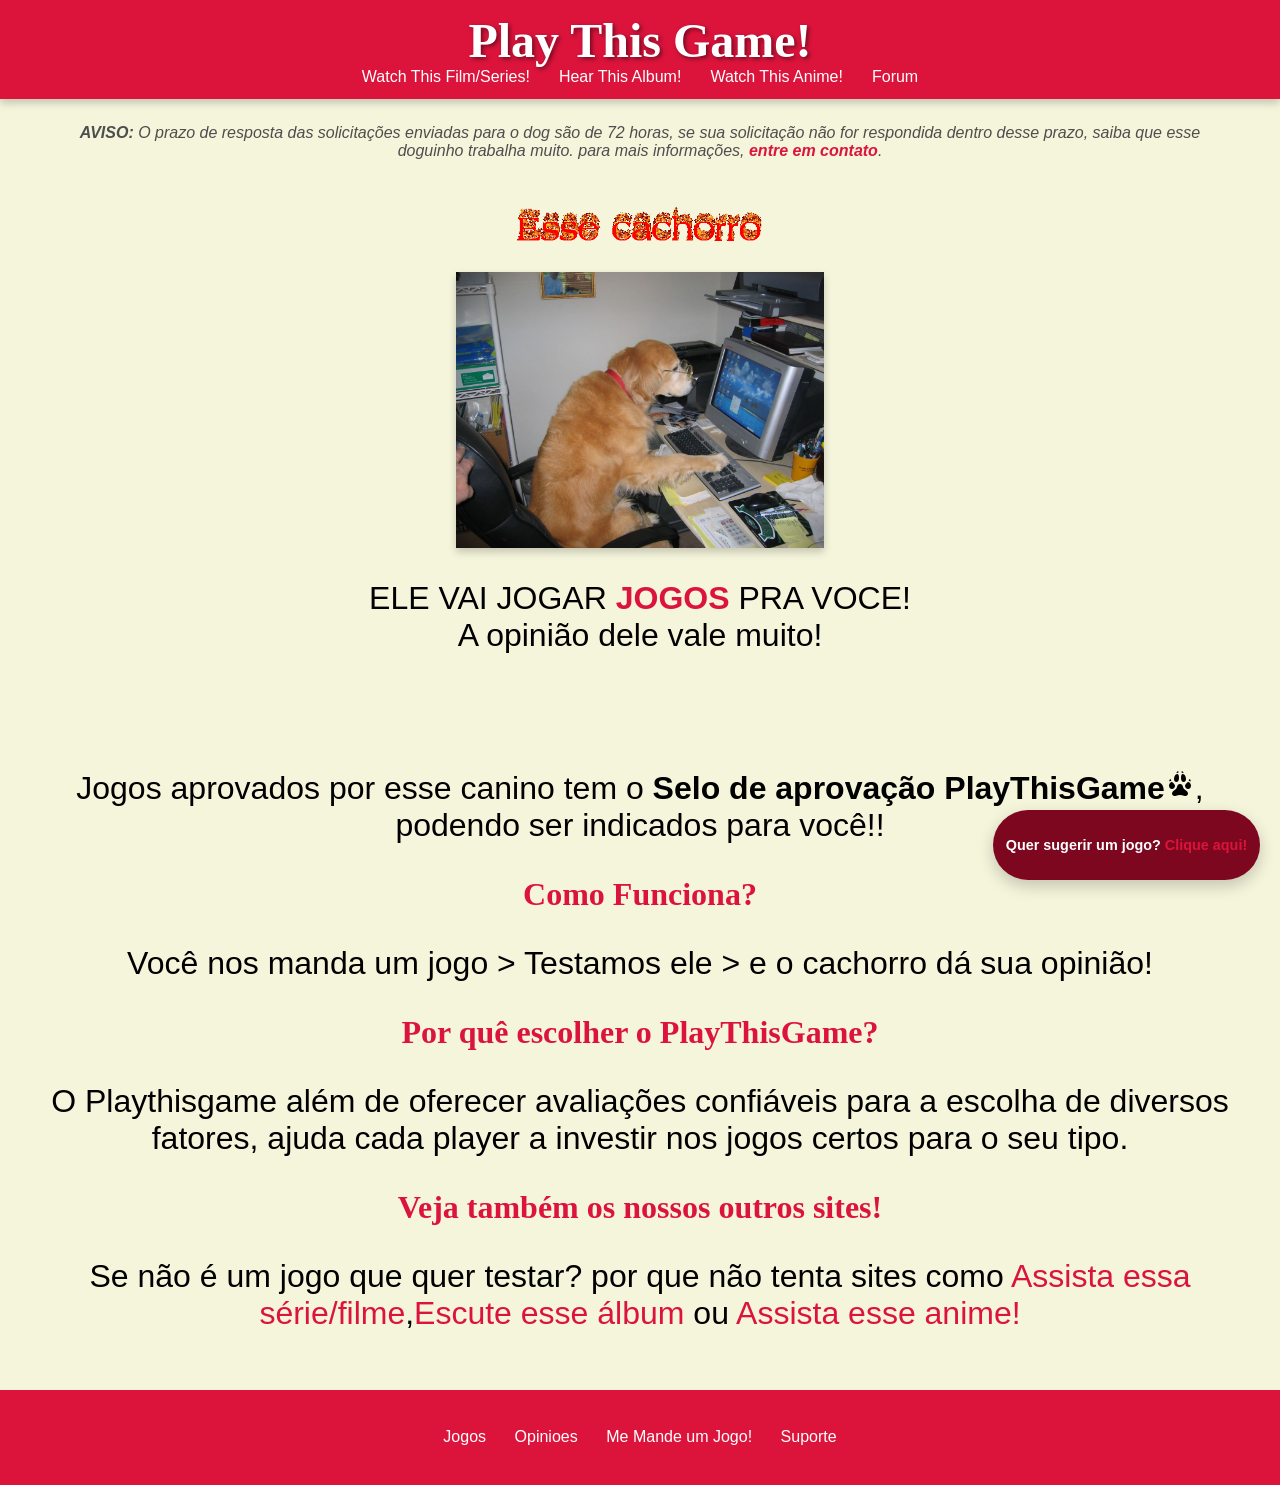
<file: Index.html>
<!DOCTYPE html>
<html lang="en">
<head>
    <meta charset="UTF-8">
    <meta name="description" content="Manda um jogo que ESSE cachorro aqui vai jogar pra voce!">
    <meta name="author" content="Rafael Santana">
    <meta name="keywords" content="HTML, CSS, JavaScript">
    

    <link rel="stylesheet" href="Style.css">
    <link rel="icon" href="./img/icon.jpg">

    <meta name="viewport" content="width=device-width, initial-scale=1.0">
    <title>Playthisgame.com</title>
</head>
<body>
    <header>
        <h1>Play This Game!</h1>

        <nav class="outrosite">
            <a href="">Watch This Film/Series!</a>
            <a href="">Hear This Album!</a>
            <a href="">Watch This Anime!</a>
            <a href="">Forum</a>
        </nav>



    </header>

    <p id="aviso"><strong>AVISO:</strong> O prazo de resposta das solicitações enviadas para o dog são de 72 horas, se sua solicitação não for respondida dentro desse prazo, saiba que esse doguinho trabalha muito. para mais informações, <a href=""><strong>entre em contato</strong></a>.</p>

        <img src="./img/thisdog.gif" alt="" id="thisdog">

    <section>

    <img src="./img/charlie.jpg" alt="Charlie" id="dogimage">

    <p>ELE VAI JOGAR <strong> <a href="jogos.html">JOGOS</a></strong> PRA VOCE! <br>A opinião dele vale muito!</p>

    </section>

    <section>
    <p>Jogos aprovados por esse canino tem o <strong>Selo de aprovação PlayThisGame<img src="./img/cursorpatinha.png" alt="Selo de aprovação"></strong>, podendo ser indicados para você!!</p>
    
    <h2>Como Funciona?</h2>
    <p>Você nos manda um jogo > Testamos ele > e o cachorro dá sua opinião!</p>
    <h2>Por quê escolher o PlayThisGame?</h2>
    <p>O Playthisgame além de oferecer avaliações confiáveis para a escolha de diversos fatores, ajuda cada player a investir nos jogos certos para o seu tipo. </p>
    <h2>Veja também os nossos outros sites!</h2>
    <p>Se não é um jogo que quer testar? por que não tenta sites como <a href="">Assista essa série/filme</a>,<a href="">Escute esse álbum</a> ou <a href="">Assista esse anime!</a></p>
    </section>

    <div class="scroll-follow">
        <p>Quer sugerir um jogo? <a href="memandeumjogo.html">Clique aqui!</a></p></div>

    <footer>
        <nav>
            <a href="jogos.html">Jogos</a>
            <a href="opinioes.html">Opinioes</a>
            <a href="memandeumjogo.html">Me Mande um Jogo!</a>
             <a href="">Suporte</a>
        </nav>
    </footer>

</body>

</html>
</file>
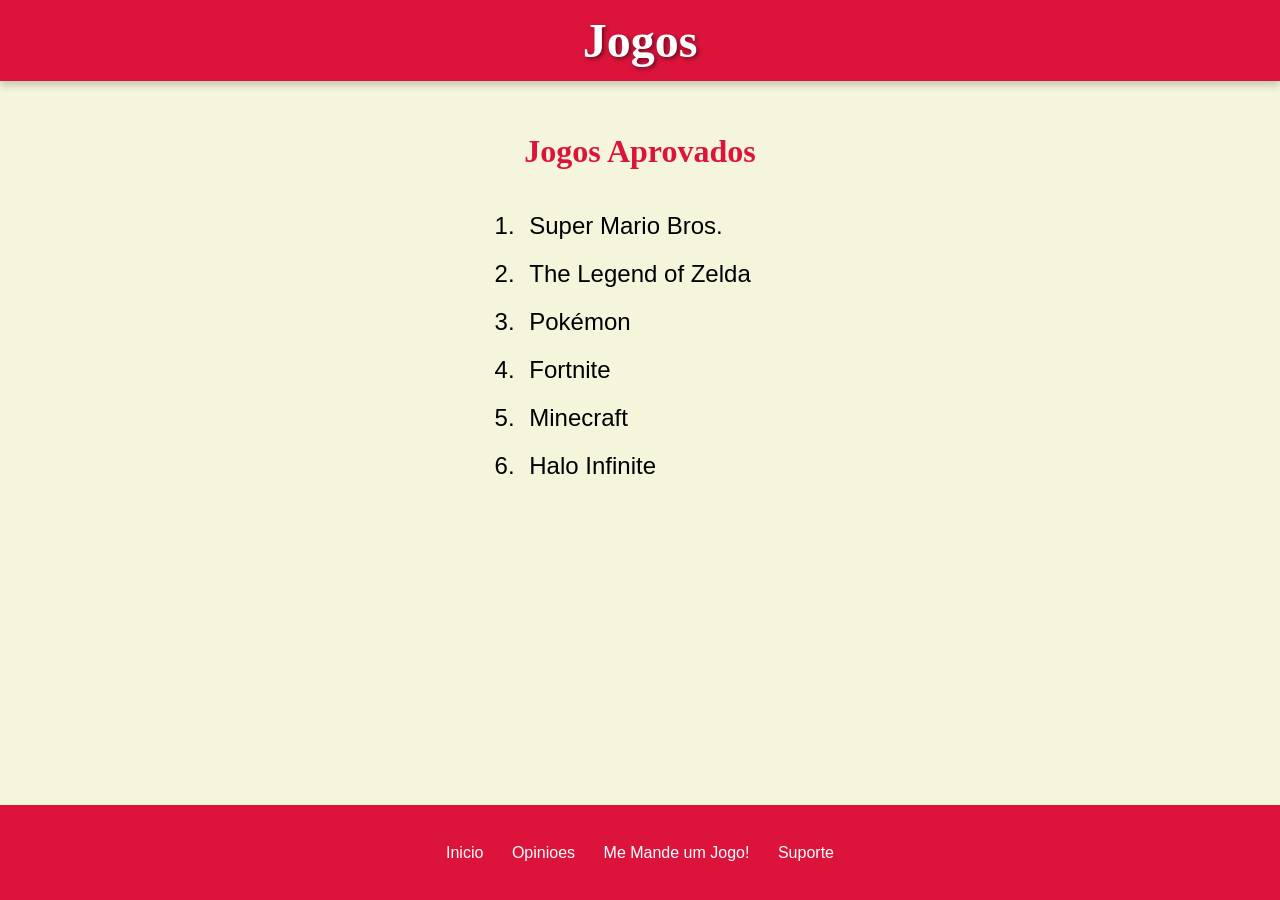
<file: jogos.html>
<!DOCTYPE html>
<html lang="en">
<head>
    <meta charset="UTF-8">
    <meta name="description" content="Site muito massa esse daqui">
    <meta name="author" content="Rafael">
    <meta name="keywords" content="HTML, CSS, JavaScript">

    <link rel="stylesheet" href="Style.css">
    <link rel="icon" href="./img/icon.jpg">

    <meta name="viewport" content="width=device-width, initial-scale=1.0">
    <title>Home</title>
</head>
<body>
    <header>
        <h1>Jogos</h1>
    
    </header>

    <main>
    <h2>Jogos Aprovados</h2>
        <ol class="jogos-lista">
            <li><a href="https://www.nintendo.com/store/products/super-mario-bros/">Super Mario Bros.</a></li>
            <li><a href="https://www.nintendo.com/store/products/the-legend-of-zelda-breath-of-the-wild-switch/">The Legend of Zelda</a></li>
            <li><a href="https://www.pokemon.com/br/">Pokémon</a></li>
            <li><a href="https://www.fortnite.com/">Fortnite</a></li>
            <li><a href="https://www.minecraft.net/pt-br">Minecraft</a></li>
            <li><a href="https://www.xbox.com/pt-BR/games/halo-infinite">Halo Infinite</a></li>
        </ol>
    </main>

    <footer>
        <div>
            <a href="Index.html">Inicio</a>
            <a href="opinioes.html">Opinioes</a>
             <a href="memandeumjogo.html">Me Mande um Jogo!</a>
             <a href="">Suporte</a>
        </div>
    </footer>
    
</body>
</html>
</file>
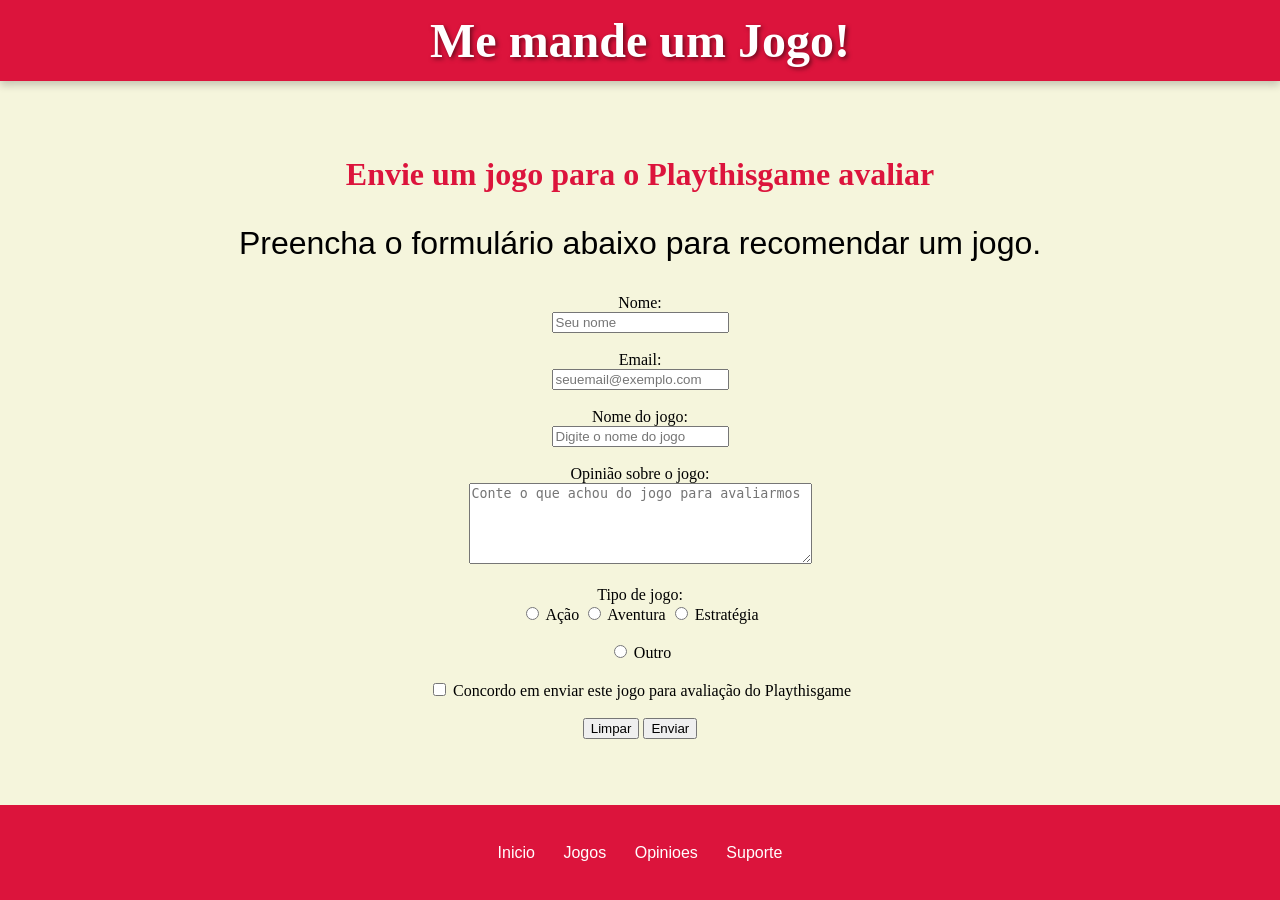
<file: memandeumjogo.html>
<!DOCTYPE html>
<html lang="en">
<head>
    <meta charset="UTF-8">
    <meta name="description" content="Site muito massa esse daqui">
    <meta name="author" content="Rafael">
    <meta name="keywords" content="HTML, CSS, JavaScript">

    <link rel="stylesheet" href="Style.css">
    <link rel="icon" href="./img/icon.jpg">

    <meta name="viewport" content="width=device-width, initial-scale=1.0">
    <title>Home</title>
</head>
<body>
    <header>
        <h1>Me mande um Jogo!</h1>
    </header>

    <main>
        <section>
            <h2>Envie um jogo para o Playthisgame avaliar</h2>
            <p>Preencha o formulário abaixo para recomendar um jogo.</p>

            <form>
                <label for="nome">Nome:</label><br>
                <input type="text" id="nome" name="nome" placeholder="Seu nome"><br><br>

                <label for="email">Email:</label><br>
                <input type="email" id="email" name="email" placeholder="seuemail@exemplo.com"><br><br>

                <label for="jogo">Nome do jogo:</label><br>
                <input type="text" id="jogo" name="jogo" placeholder="Digite o nome do jogo" list="lista-jogos"><br><br>
                <datalist id="lista-jogos"></datalist>

                <label for="opinion">Opinião sobre o jogo:</label><br>
                <textarea id="opinion" name="opinion" rows="5" cols="40" placeholder="Conte o que achou do jogo para avaliarmos"></textarea><br><br>

                <label>Tipo de jogo:</label><br>
                <input type="radio" id="acao" name="tipo" value="Ação">
                <label for="acao">Ação</label>
                <input type="radio" id="aventura" name="tipo" value="Aventura">
                <label for="aventura">Aventura</label>
                <input type="radio" id="estrategia" name="tipo" value="Estratégia">
                <label for="estrategia">Estratégia</label><br><br>
                <input type="radio" id="outro" name="tipo" value="Outro">
                <label for="outro">Outro    </label><br><br>

                <input type="checkbox" id="termos" name="termos">
                <label for="termos">Concordo em enviar este jogo para avaliação do Playthisgame</label><br><br>

                <input type="reset" value="Limpar">
                <input type="submit" value="Enviar">
            </form>
        </section>
    </main>

    <footer>
        <div>
            <a href="Index.html">Inicio</a>
            <a href="jogos.html">Jogos</a>
            <a href="opinioes.html">Opinioes</a>
            <a href="">Suporte</a>
        </div>
    </footer>
    
</body>
</html>
</file>
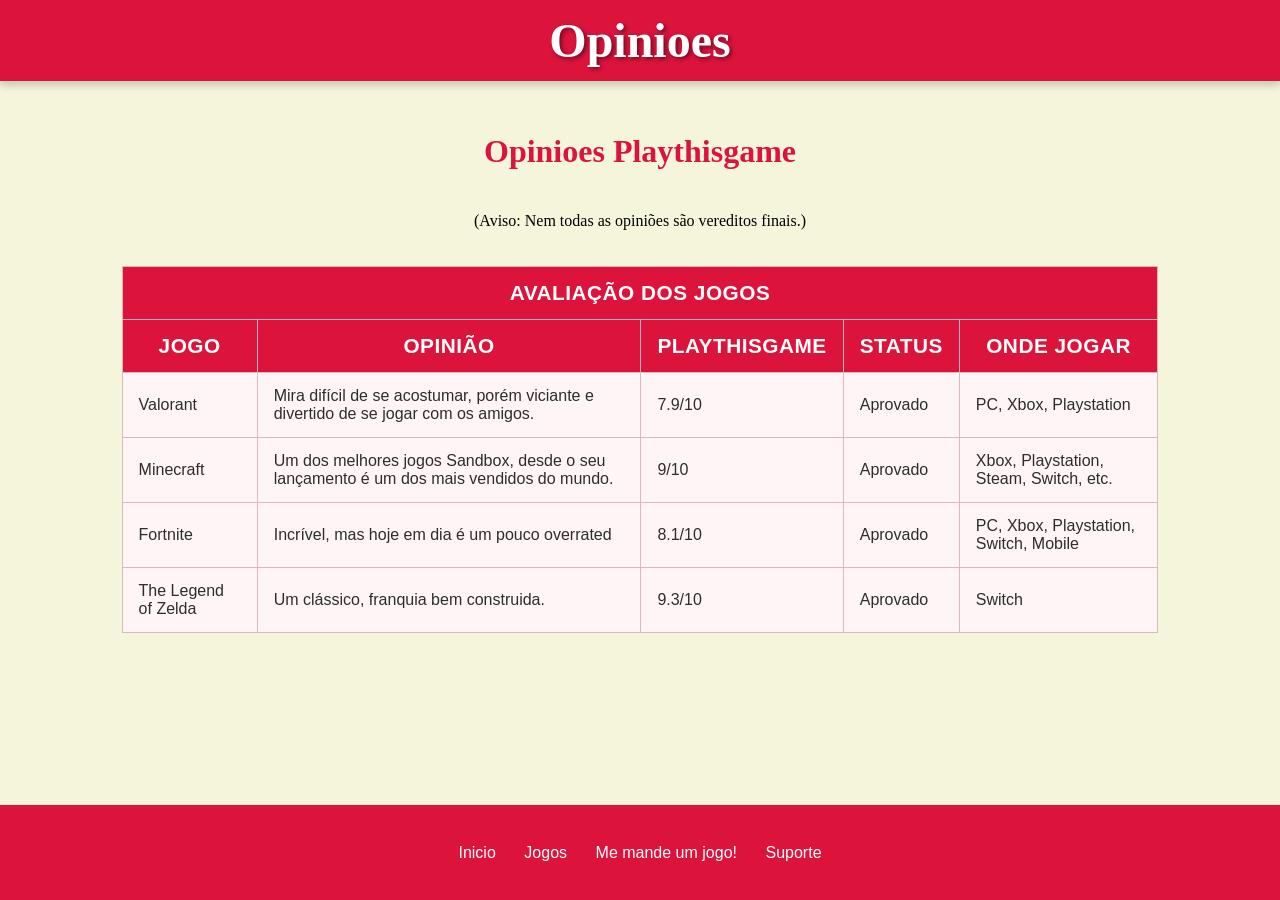
<file: opinioes.html>
<!DOCTYPE html>
<html lang="en">
<head>
    <meta charset="UTF-8">
    <meta name="description" content="Site muito massa esse daqui">
    <meta name="author" content="Rafael">
    <meta name="keywords" content="HTML, CSS, JavaScript">

    <link rel="stylesheet" href="Style.css">
    <link rel="icon" href="./img/icon.jpg">

    <meta name="viewport" content="width=device-width, initial-scale=1.0">
    <title>Home</title>
</head>
<body>
    <header>
        <h1>Opinioes</h1>
    </header>

    <main>
        <h2>Opinioes Playthisgame</h2>
        <p>(Aviso: Nem todas as opiniões são vereditos finais.)</p>
        <table class="opiniao-tabela">
            <tr>
                <th colspan="5">Avaliação dos Jogos</th>
            </tr>
            <tr>
                <th>Jogo</th>
                <th>Opinião</th>
                <th>Playthisgame</th>
                <th>Status</th>
                <th>Onde Jogar</th>
            </tr>
            <tr>
                <td>Valorant</td>
                <td>Mira difícil de se acostumar, porém viciante e divertido de se jogar com os amigos.</td>
                <td>7.9/10</td>
                <td>Aprovado</td>
                <td>PC, Xbox, Playstation</td>
            </tr>
            <tr>
                <td>Minecraft</td>
                <td>Um dos melhores jogos Sandbox, desde o seu lançamento é um dos mais vendidos do mundo.</td>
                <td>9/10</td>
                <td>Aprovado</td>
                <td>Xbox, Playstation, Steam, Switch, etc.</td>
            </tr>
            <tr>
                <td>Fortnite</td>
                <td>Incrível, mas hoje em dia é um pouco overrated</td>
                <td>8.1/10</td>
                <td>Aprovado</td>
                <td>PC, Xbox, Playstation, Switch, Mobile</td>
            </tr>
            <tr>
                <td>The Legend of Zelda</td>
                <td>Um clássico, franquia bem construida.</td>
                <td>9.3/10</td>
                <td>Aprovado</td>
                <td>Switch</td> 
            </tr>
        </table>
    </main>

    <footer>
        <div>
            <a href="Index.html">Inicio</a>
            <a href="jogos.html">Jogos</a>
            <a href="memandeumjogo.html">Me mande um jogo!</a>
            <a href="">Suporte</a>
        </div>
    </footer>
    
</body>
</html>
</file>
<file: Style.css>
*{
    cursor: url(./img/cursorpatinha.png) 16 16, auto;
}

html{
    background-color: beige;
    padding: 0%;
    border: none;
}
body{
    display: flex;
    flex-direction: column;
    min-height: 100vh;
    margin: 0;
}

header{
    text-align: center;
    background-color: crimson;
    color: white;
    font-family: fantasy;
    box-shadow: 0px 4px 8px rgba(0, 0, 0, 0.2);
    padding: 1%;
}
footer{
    padding: 3%;
    text-align: center;
    margin-top: auto;
    background-color: crimson;
     font-family:'Lucida Sans', 'Lucida Sans Regular', 'Lucida Grande', 'Lucida Sans Unicode', Geneva, Verdana, sans-serif
}
footer a{
    text-decoration: none;
    color: rgb(255, 255, 255);
    padding: 1%;
    margin-bottom: auto;

}
a:hover{
    color: blue;
    cursor: url(./img/pointerpatinha.png), auto;
}
section{
    text-align: center;
    padding: 2%;
}
#dogimage{
    display: block;
    max-width: 30%;
    height: auto;
    margin: 0 auto;
    box-shadow: 0px 4px 8px rgba(0, 0, 0, 0.2);
}
#titulo{
    background-color: crimson;
    padding: 1%;
}
p a {
    color: crimson;
    text-decoration: none;
}
#aviso{
    text-align: center;
    font-family: Arial, sans-serif;
    color: rgb(78, 78, 78);
    font-style: italic;
    padding: 2%;
    width: 90%;
    margin: auto;
    padding: auto;
}
#thisdog{
    display: block;
    margin: 1% auto;
    margin-bottom: 0%;
    width: 20vw;
    height: auto;
}
h1{
    font-size: 3em;
    margin: 0;
    text-shadow: 2px 2px 4px rgba(0, 0, 0, 0.5);
}
.outrosite a{
    color: white;
    text-decoration: none;
    font-family: 'Franklin Gothic Medium', 'Arial Narrow', Arial, sans-serif;
    padding: 0.5% 1%;
}
.outrosite a:hover{
    color: blue
}
section p{
    font-size: 1.2em;
    color: rgb(0, 0, 0);
    font-family: Arial, sans-serif;
    font-size: xx-large;
}
h2{   
   color: crimson;
   font-family: fantasy;
   font-size: xx-large; 
   text-align: center;
}
main{
    display: flex;
    flex-direction: column;
    align-items: center;
    justify-content: center;
    padding: 2% 5%;
}
.jogos-lista{
    width: fit-content;
    margin: 0 auto;
    padding-left: 0;
}
.jogos-lista li{
    font-size: 1.5em;
    color: rgb(0, 0, 0);
    font-family: Arial, sans-serif;
    margin: 12px 0;
    text-align: left;
}
.jogos-lista a{
    color: rgb(0, 0, 0);
    text-decoration: none;
    display: inline-block;
    padding: 4px 8px;
    border-radius: 6px;
}
.jogos-lista a:hover{
    color: crimson;
    background-color: rgba(220, 20, 60, 0.08);
}
.opiniao-tabela{
    width: 90%;
    max-width: 90%;
    border-collapse: collapse;
    margin: 20px auto;
    font-family: Arial, sans-serif;
    background-color: #fffaf0;
}
.opiniao-tabela th,
.opiniao-tabela td{
    border: 1px solid #d9b9be;
    padding: 14px 16px;
    text-align: left;
}
.opiniao-tabela th{
    background-color: crimson;
    color: #ffffff;
    font-size: 1.05em;
    text-transform: uppercase;
    letter-spacing: 0.5px;
}
.opiniao-tabela tr{
    background-color: #fff5f7;
}
.opiniao-tabela tr:hover{
    background-color: #ffe1e7;
    transform: scale(1.01);
}
.opiniao-tabela td{
    color: #2d2d2d;
}
.opiniao-tabela th{
    font-size: 1.3em;
    text-align: center;
}
.scroll-follow{
    position: fixed;
    right: 20px;
    bottom: 20px;
    background: rgb(124, 7, 30);
    color: white;
    padding: 1%;
    border-radius: 99px;
    font-family: Arial, sans-serif;
    font-weight: bold;
    box-shadow: 0 6px 16px rgba(0, 0, 0, 0.2);
    max-width: 30%;
    font-size: 0.9em;
    /*o elemento que segue o scroll da pagina */
}
</file>
